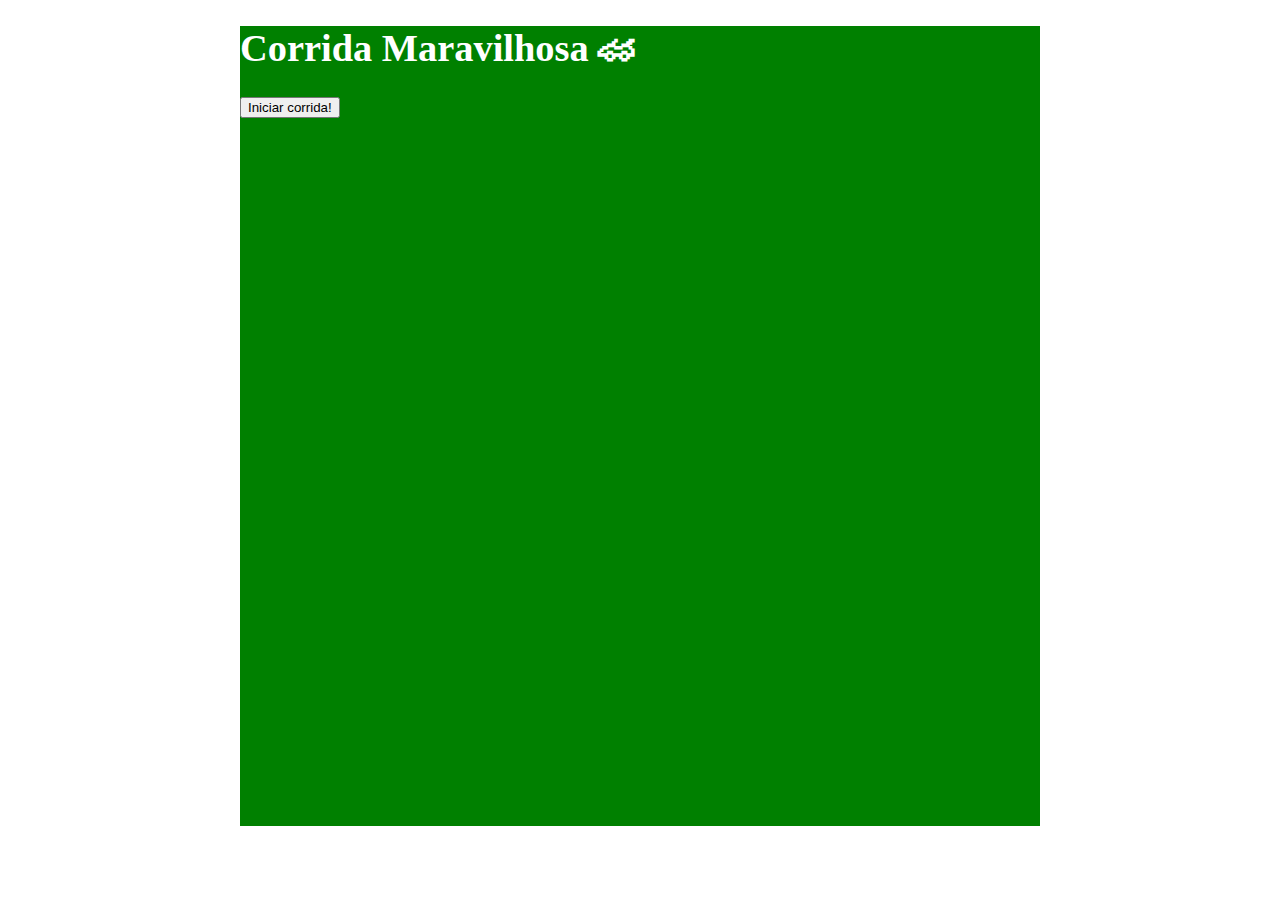
<file: index.html>
<!DOCTYPE html>
<html lang="pt-br">

<head>
  <meta charset="UTF-8">
  <title>Jogo da Corrida</title>
  <link rel="stylesheet" href="style.css">
</head>

<body>
  <main class="center">
    <h1 class="title-heading">Corrida Maravilhosa 🏎</h1>
    <button id="start-race-btn" class="hey">Iniciar corrida!</button>
    <section class="car-section">
      <div class="car car1"></div>
      <div class="car car2"></div>
    </section>
  </main>

  <script src="script.js"></script>
</body>

</html>
</file>
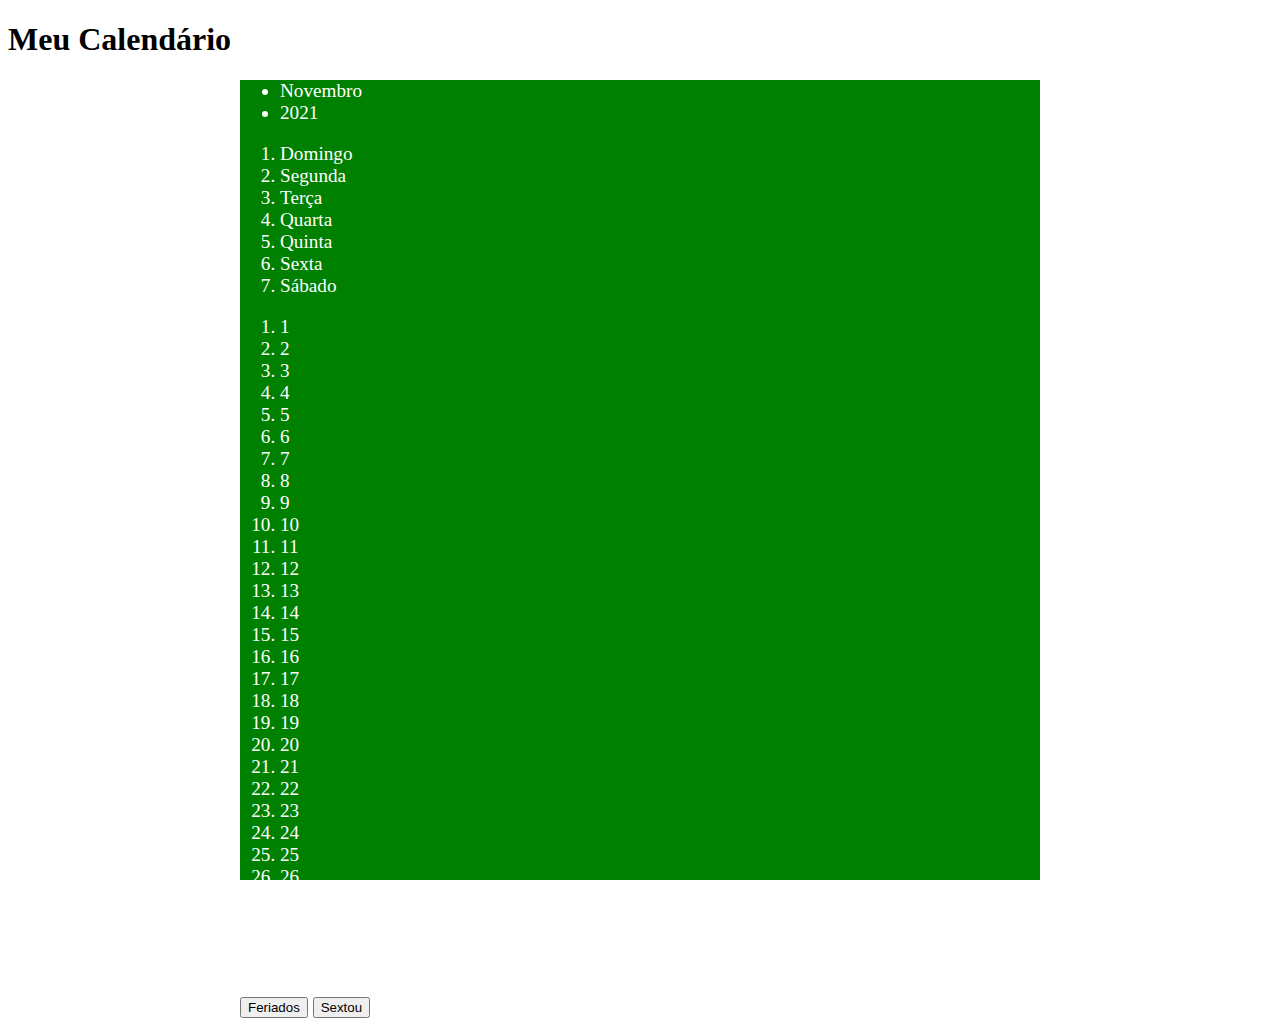
<file: calendar.html>
<!DOCTYPE html>
<html>

<head>
  <link rel="stylesheet" href="style.css">
  <meta charset="UTF-8" />
  <meta name="viewport" content="width=device-width" />
  <title>Calendário</title>
</head>

<body>
  <header class="main-header">
    <h1>Meu Calendário</h1>
  </header>

  <main>
    <header class="month-container">
      <ul>
        <li id="month">Novembro</li>
        <li id="year">2021</li>
      </ul>
    </header>

    <section class="week-days-container">
      <ol class="week-days">
      </ol>
    </section>

    <section class="days-container">
      <ol id="days">
      </ol>
    </section>

    <section class="controls-container">
      <button id="btn-holiday">Feriados</button>
      <button id="btn-friday">Sextou</button>
    </section>
  </main>
  <script src="calendar.js"></script>
  <script src="script.js"></script>
</body>

</html>
</file>
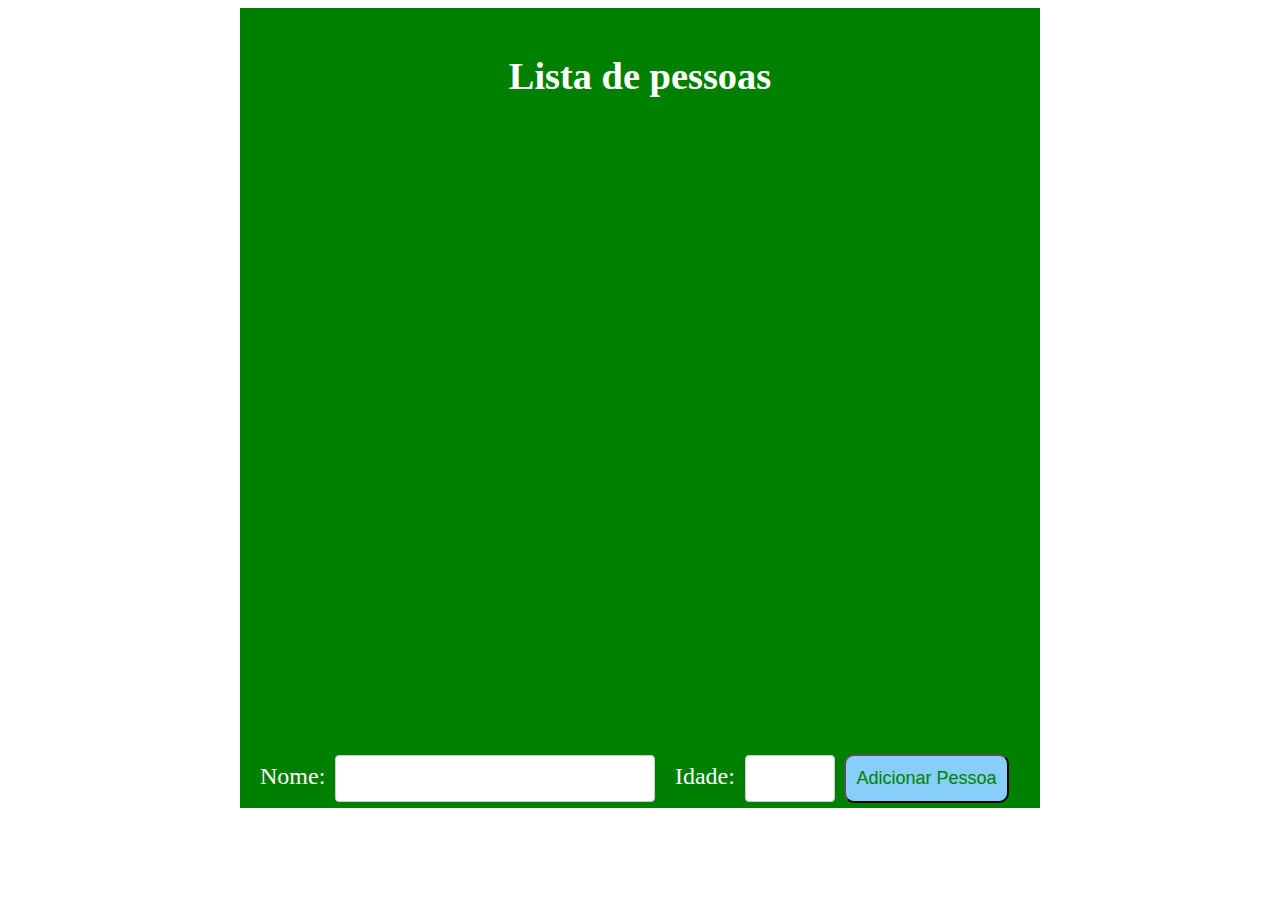
<file: webStorage.html>
<!DOCTYPE html>
<html lang="en">
  <head>
    <meta charset="UTF-8" />
    <meta http-equiv="X-UA-Compatible" content="IE=edge" />
    <meta name="viewport" content="width=device-width, initial-scale=1.0" />
    <title>Exemplo WebStorage</title>
    <link rel="stylesheet" href="style.css">
  </head>
  <body>
    <main>
      <section class="titulo" id="principal">
        <h1>Lista de pessoas</h1>
      </section>
      <section class="inclusao">
        <label class="lblnome" for="nome">Nome:</label>
        <input type="text" id="nome" />
        <label class="lblidade" for="idade">Idade:</label>
        <input type="number" id="idade" />
        <button class="btnAdicionar">Adicionar Pessoa</button>
      </section>
    </main>
    <script src="webStorage.js"></script>
  </body>
</html>
</file>
<file: style.css>
main {
  color: #fff;
  font-size: larger;
  background-color: green;
  height: 800px;
  width: 800px;
  margin: auto;
  position: relative;
}

p {
  font-size: 22px;
}

.titulo {
  padding-top: 20px;
  margin: auto;
  text-align: center;
}

.inclusao {
  position: absolute;
  bottom: 5px;
  display: inline-block;
  margin-left: 10px;
}

.inclusao label {
  font-size: 24px;
  margin-left: 10px;
}

input[type='text'],
input[type='number'] {
  padding: 12px 20px;
  margin: 0 5px;
  display: inline-block;
  border: 1px solid #ccc;
  border-radius: 4px;
  box-sizing: border-box;
  font-size: 18px;
}

#nome {
  width: 320px;
}

#idade {
  width: 90px;
}

.btnAdicionar {
  color: green;
  background-color: lightskyblue;
  border-radius: 10px;
  padding: 12px 10px;
  font-size: large;
}
</file>
